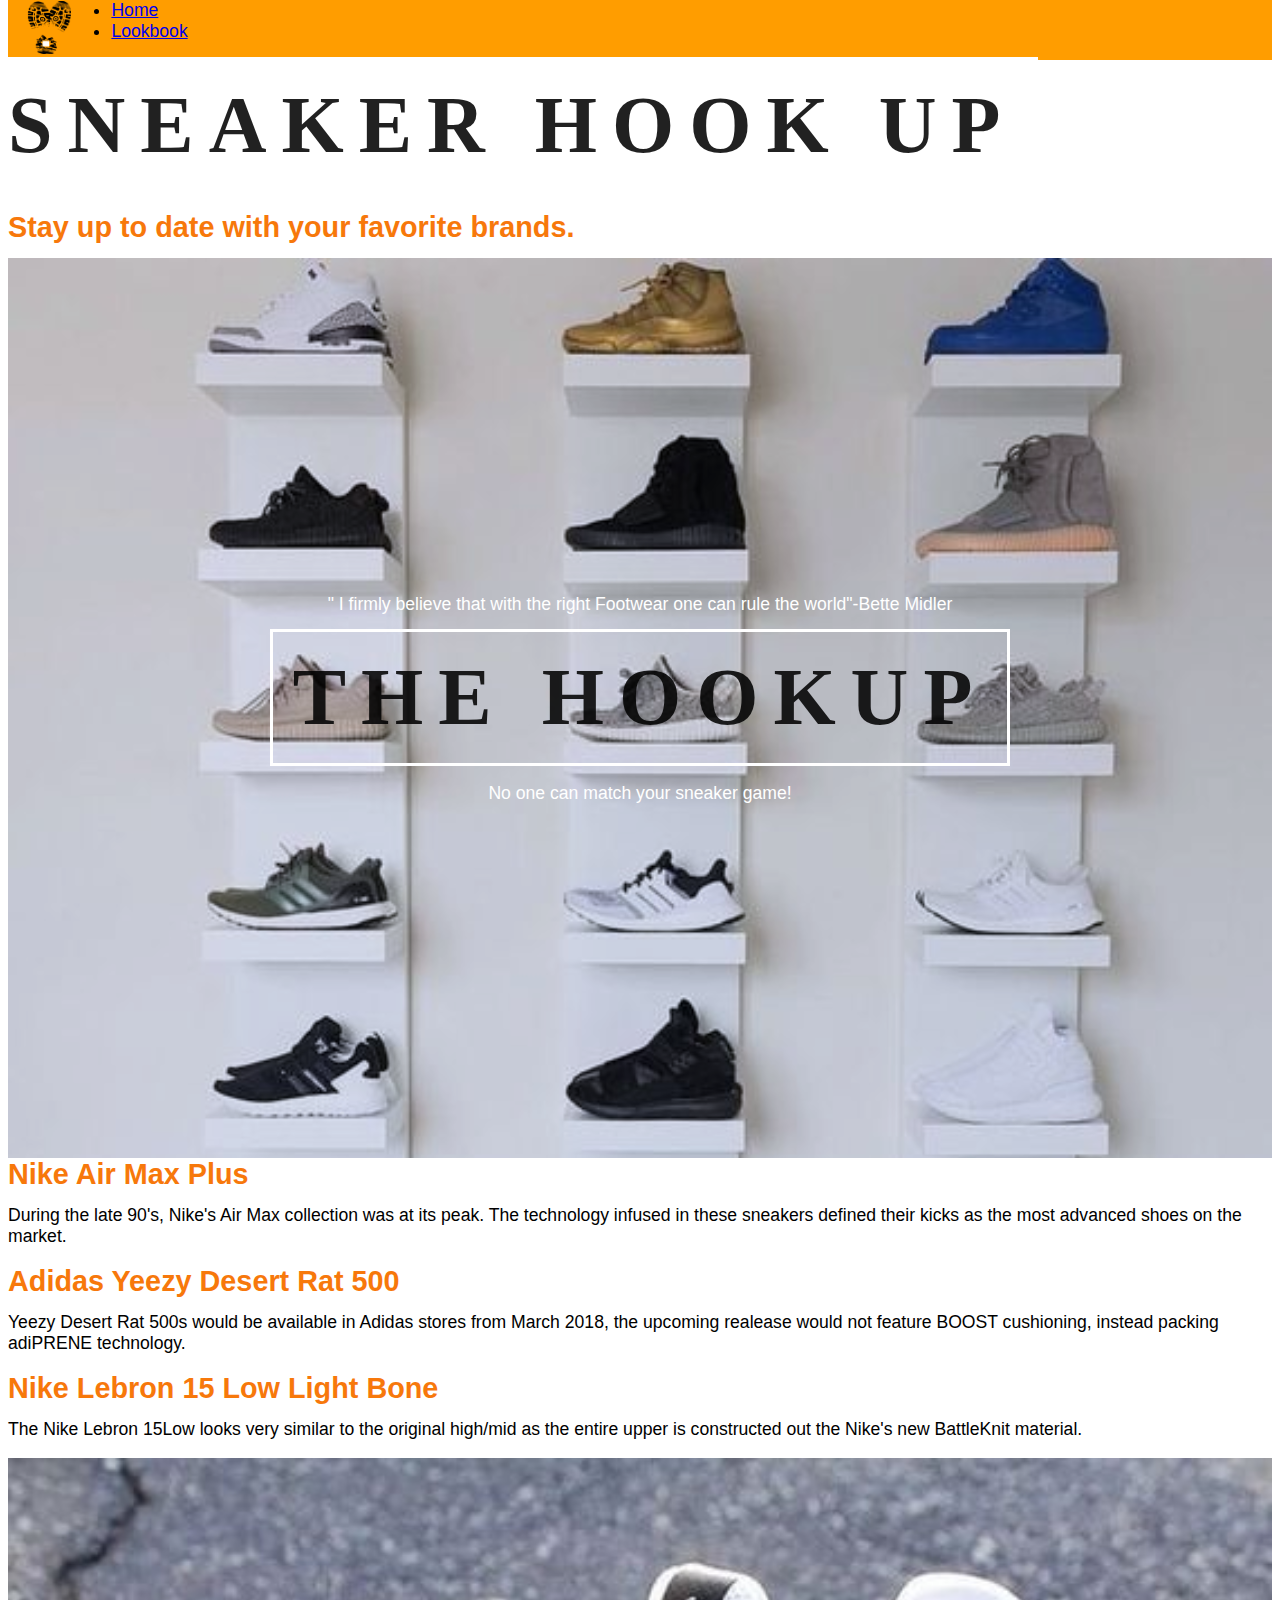
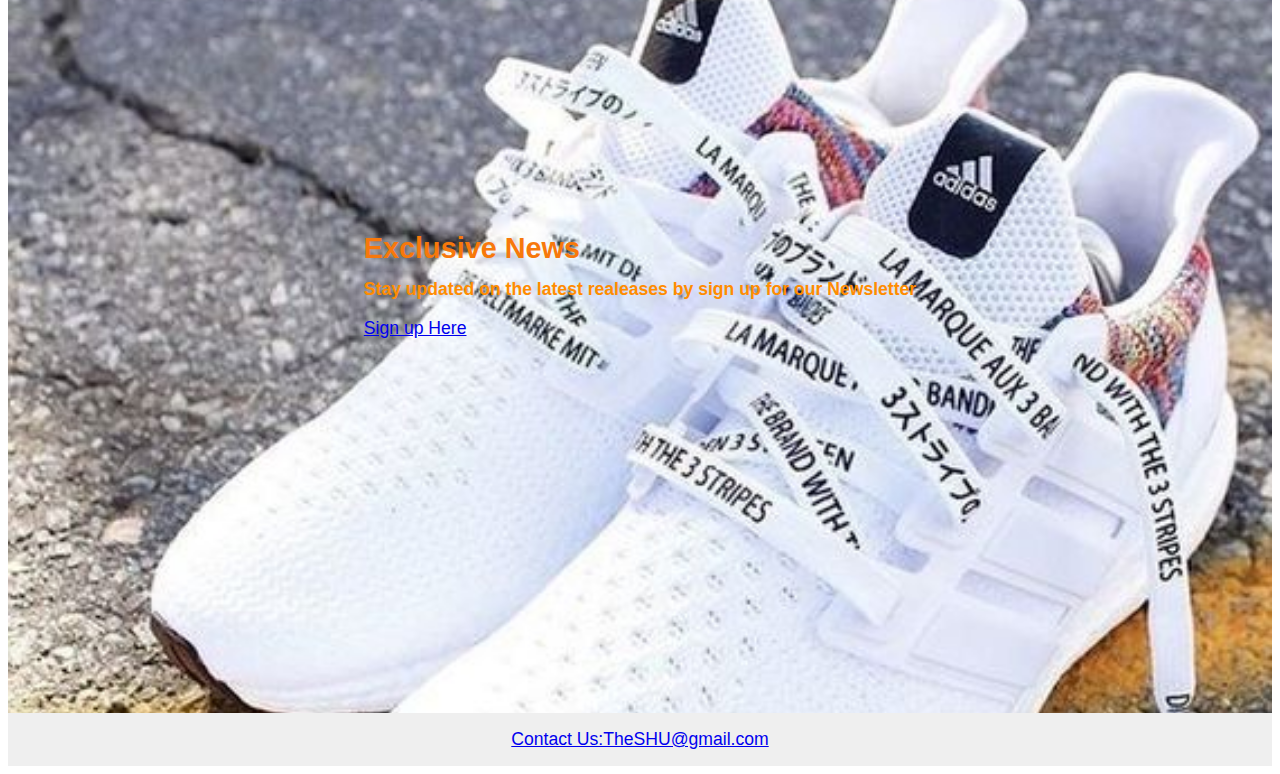
<file: Index.html>
<!DOCTYPE html>
<html lang="en">
    <head>
        <meta charset="utf-8">
        <title>The Sneaker Hook up</title>
        <link rel="stylesheet" type="text/css" href="css/styles.css"> 
    </head>

    <body>
        <header>
            <a href="https://www.google.com"><img class="logo" src= "images/transparentfootprint.png" alt="logo"></a>
            <nav>
                <ul>
                    <li><a href="Index.html">Home</a></li>
                    <li><a href="lookbook.html">Lookbook</a></li>

                </ul>
            </nav>
        </header>

        <h1 id="home-title">Sneaker Hook Up</h1>


        <h2>Stay up to date with your favorite brands.</h2>
        


        <div class="hero">
            <p>" I firmly believe that with the right Footwear one can rule the world"-Bette Midler</p>
            <h1>The Hookup</h1>
            <p>No one can match your sneaker game!</p>
        </div>


        <div class="Latest-Releases">
            <h2>Nike Air Max Plus</h2>
            <p>During the late 90's, Nike's Air Max collection was at its peak. The technology infused in these sneakers defined their kicks as the most advanced shoes on the market. </p>
        </div>
        <div class="Latest-Releases">
            <h2>Adidas Yeezy Desert Rat 500</h2>
            <p> Yeezy Desert Rat 500s would be available in Adidas stores from March 2018, the upcoming realease would not feature BOOST cushioning, instead packing adiPRENE technology. </p>
        </div>
        <div class="Latest-Releases">
            <h2>Nike Lebron 15 Low Light Bone </h2>
            <p>The Nike Lebron 15Low looks very similar to the original high/mid as the entire upper is constructed out the Nike's new BattleKnit material. </p>
        </div>


        <div class="cta">
            <div class="cta-text">
                <h2>Exclusive News</h2>
                <p><b>Stay updated on the latest realeases by sign up for our Newsletter </b></p>
                <a href="#">Sign up Here</a>
            </div>
        </div>

        <footer>
            <a href="#">Contact Us:TheSHU@gmail.com</a>
        </footer>
</body>

</html>
</file>
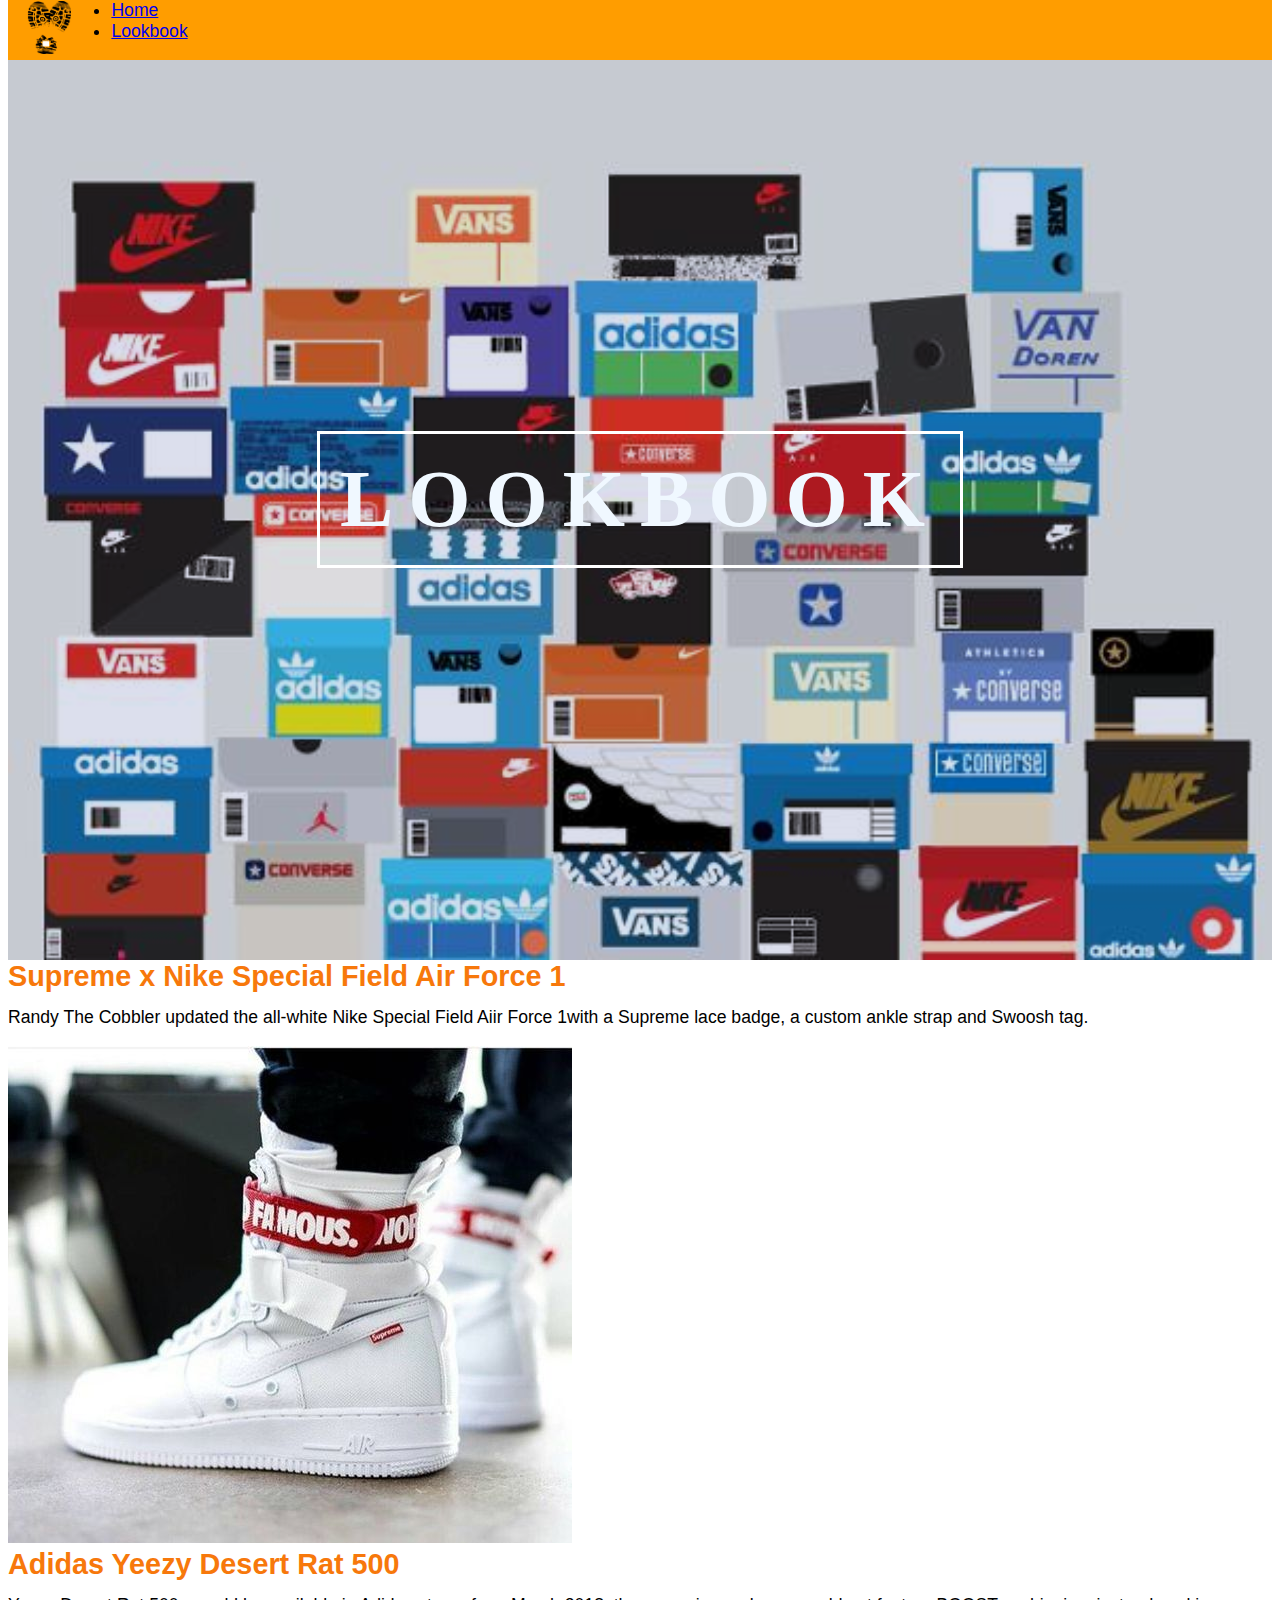
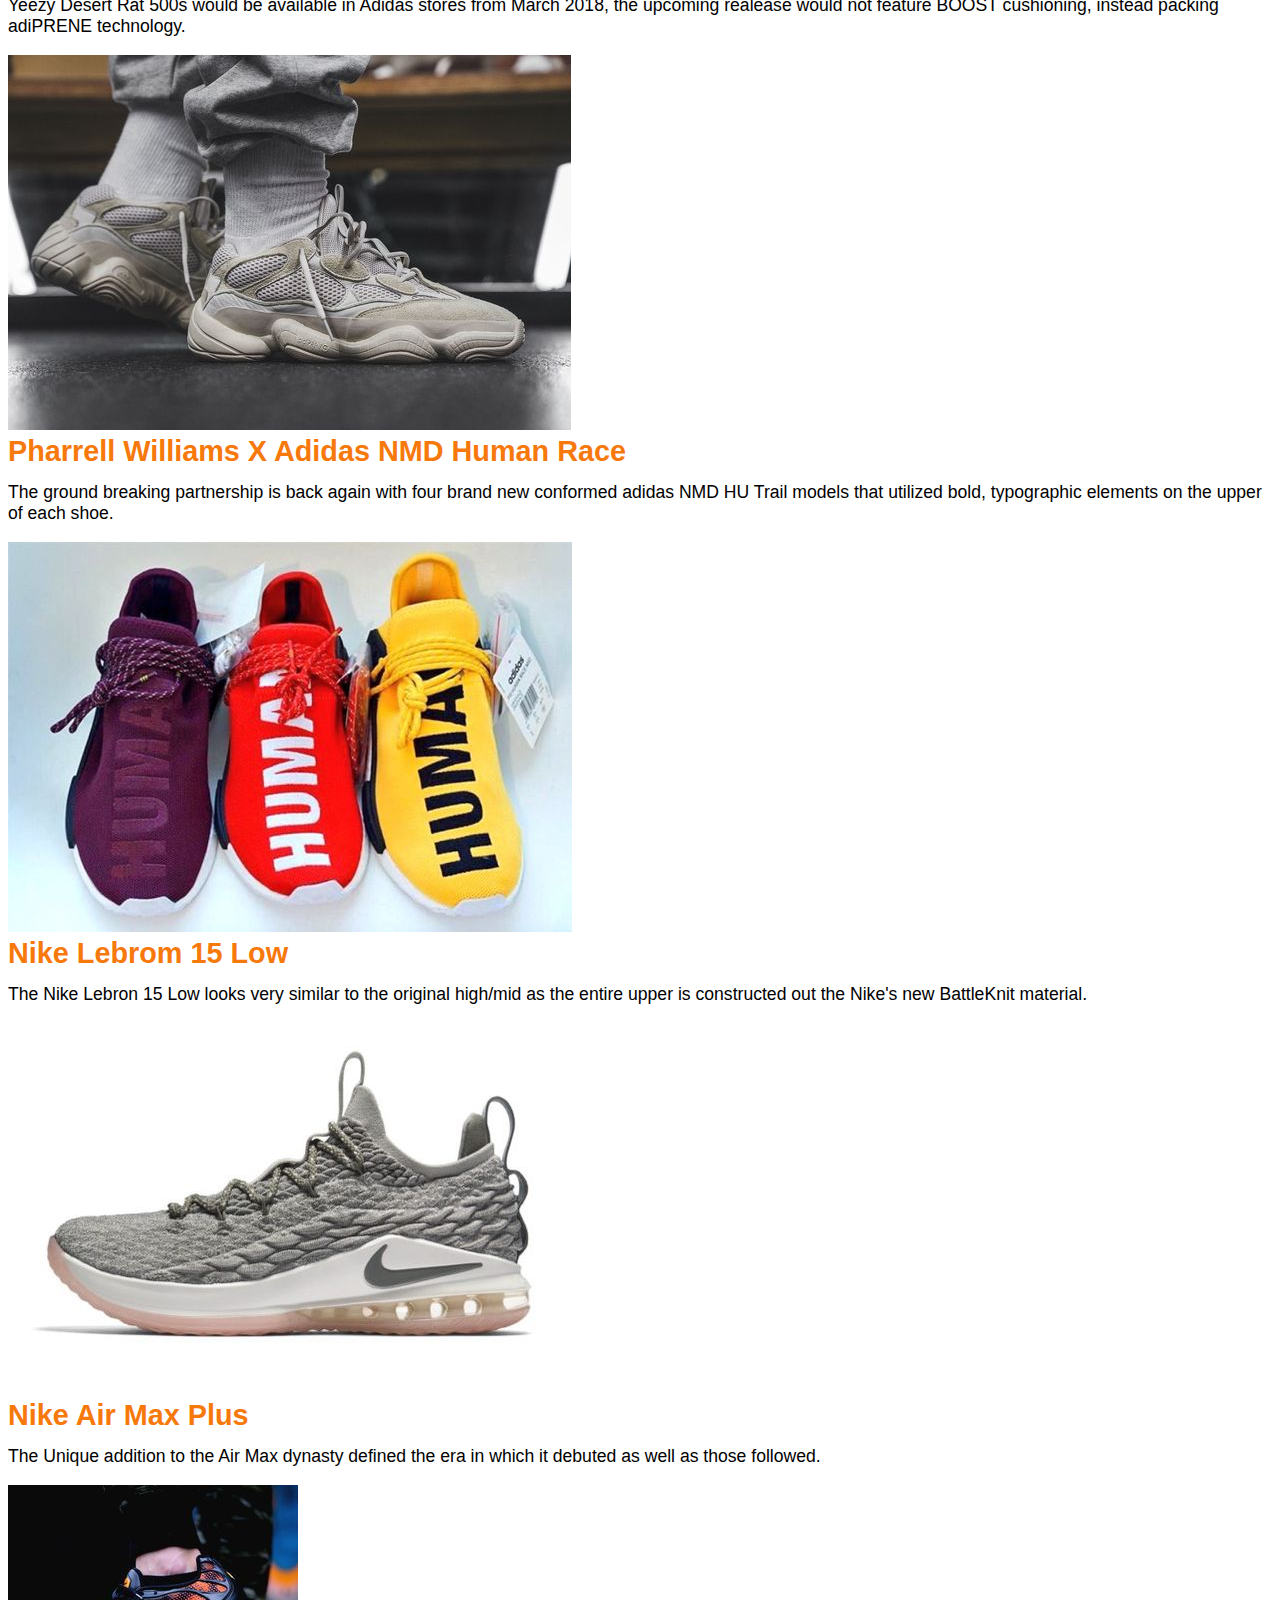
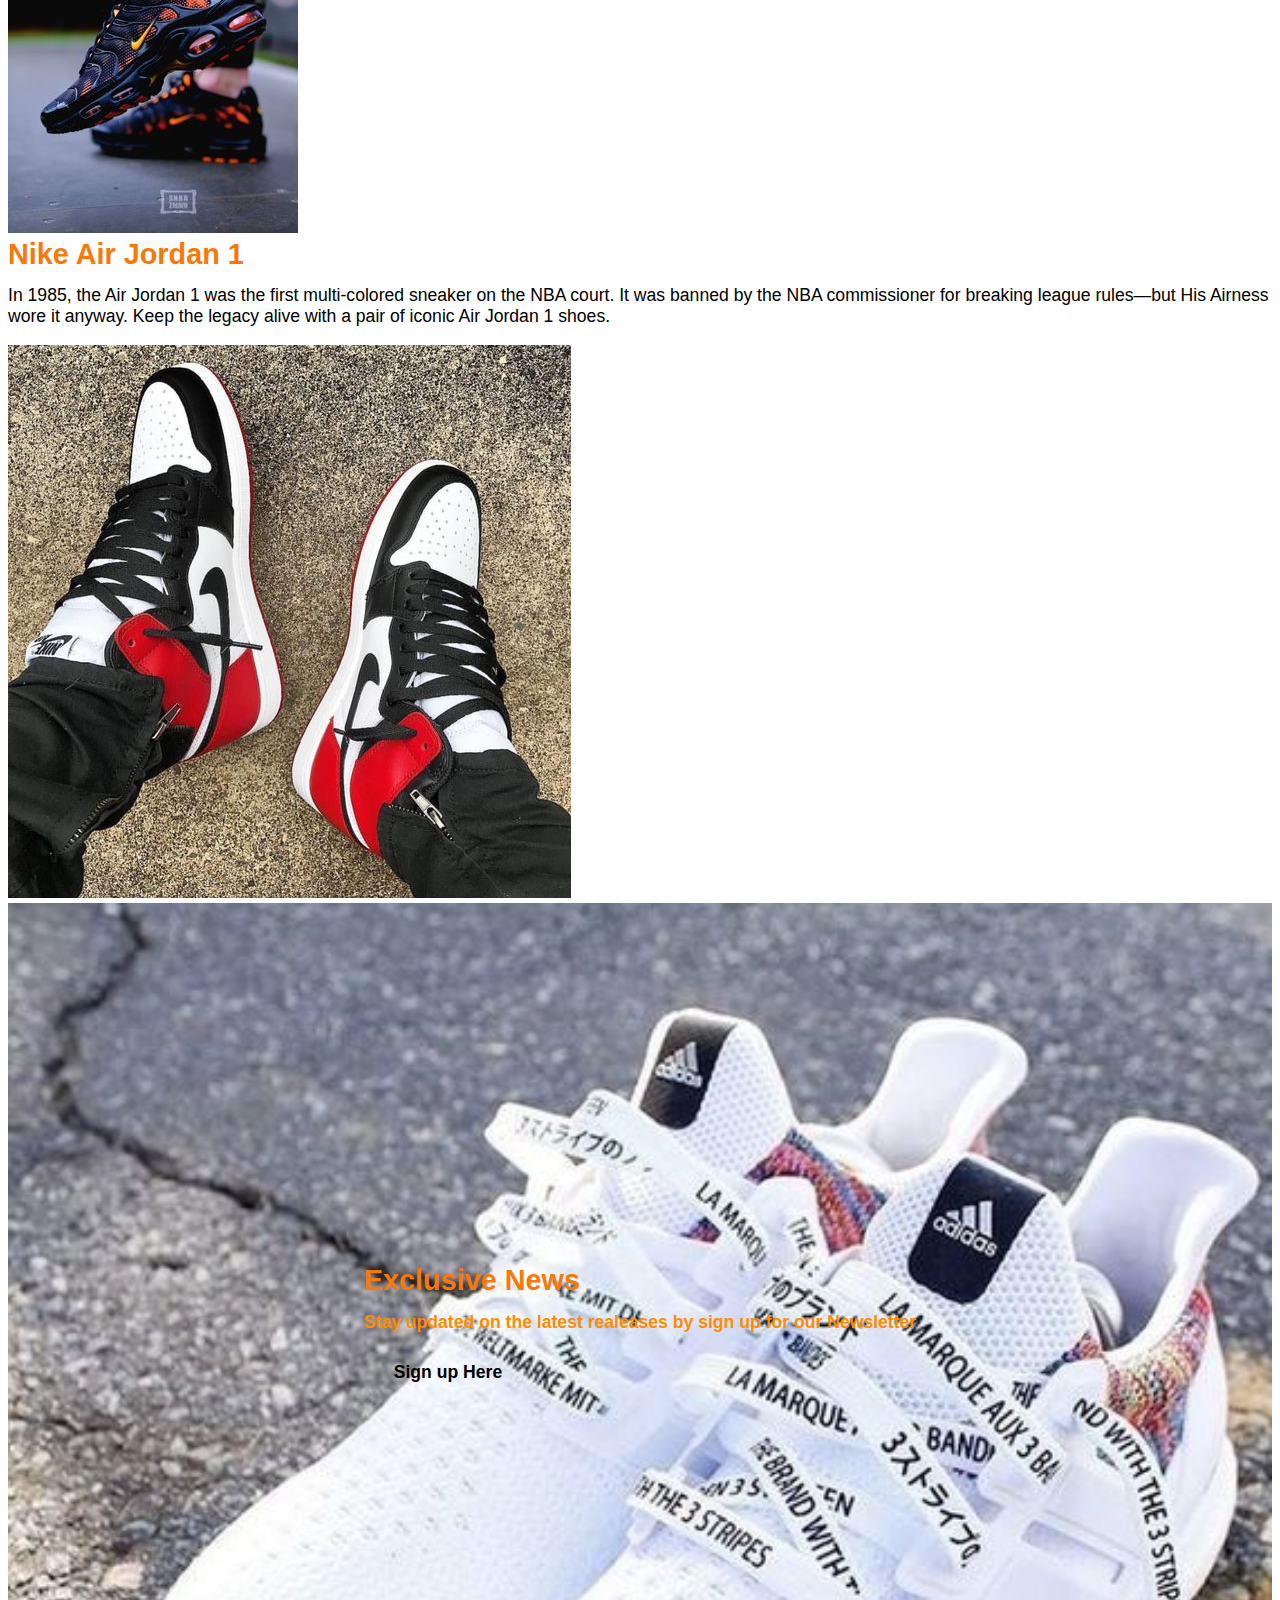
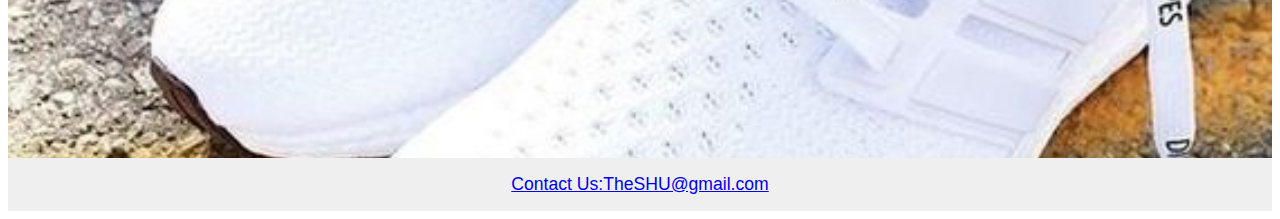
<file: lookbook.html>
<!DOCTYPE html>
<html lang="en">

<head>
    <meta charset="utf-8">
    <title>Lookbook</title>
    <link rel="stylesheet" type="text/css" href="css/styles.css">
</head>

<body>
    <header>
        <a href="https://www.google.com"><img class="logo" src="images/transparentfootprint.png" alt="logo"></a>
        <nav>
            <ul>
                <li><a href="index.html">Home</a></li>
                <li><a href="lookbook.html"> Lookbook</a></li>

            </ul>
        </nav>
    </header>



    <div class="hero-lookbook">

        <h1>Lookbook</h1>

    </div>


    <div class="Latest-Releases">

        <h2>Supreme x Nike Special Field Air Force 1</h2>
        <p>Randy The Cobbler updated the all-white Nike Special Field Aiir Force 1with a Supreme lace badge, a custom ankle strap and Swoosh tag. </p>
        <img alt="Specialforce" src="images/Supremeairforce1.jpg">

    </div>



    <div class="Latest-Releases">
        <h2>Adidas Yeezy Desert Rat 500</h2>
        <p> Yeezy Desert Rat 500s would be available in Adidas stores from March 2018, the upcoming realease would not feature BOOST cushioning, instead packing adiPRENE technology. </p>
        <img alt="YeezyDesert" src="images/YeezyDesertrat500.jpg">
    </div>

    <div class="Latest-Releases">
        <h2>Pharrell Williams X Adidas NMD Human Race </h2>
        <p>The ground breaking partnership is back again with four brand new conformed adidas NMD HU Trail models that utilized bold, typographic elements on the upper of each shoe. </p>
        <img alt="PharrellNMD" src="images/pharrellhumanrace.jpg">

    </div>
    <div class="Latest-Releases">
        <h2>Nike Lebrom 15 Low </h2>
        <p>The Nike Lebron 15 Low looks very similar to the original high/mid as the entire upper is constructed out the Nike's new BattleKnit material. </p>
        <img alt="Lebron15" src="images/Lebron%2015%20low%20light%20bone.jpg">

    </div>
    <div class="Latest-Releases">
        <h2>Nike Air Max Plus </h2>
        <p>The Unique addition to the Air Max dynasty defined the era in which it debuted as well as those followed.</p>
        <img alt="Niketuned" src="images/niketuned1.jpg">

    </div>

    <div class="Latest-Releases">
        <h2>Nike Air Jordan 1</h2>
        <p>In 1985, the Air Jordan 1 was the first multi-colored sneaker on the NBA court. It was banned by the NBA commissioner for breaking league rules—but His Airness wore it anyway. Keep the legacy alive with a pair of iconic Air Jordan 1 shoes.</p>
        <img alt="redjordan" src="images/redjordan1.jpg">

    </div>



    <div class="cta">
        <div class="cta-text">
            <h2> Exclusive <span> News</span></h2>
            <p> <b> Stay updated on the latest realeases by sign up for our Newsletter </b> </p>
            <a href="" class="btn"> Sign up Here</a>
        </div>
    </div>
    <footer>
        <a href="contact.html">Contact Us:TheSHU@gmail.com</a>
    </footer>


</body>

</html>
</file>
<file: css/styles.css>
.logo {
    height: 3em;
}

header {
    display: flex;
    align-items: center;
    background-color: #ff9d00
}

header nav {
    display: flex;
    align-items: center;
}





* {
    box-sizing: border-box;
    margin-top: 0;
}

body {
    font-family: 'Poppins', sans-serif;
    color: black;
    font-size: 1.1rem;
}

h1 {
    font-size: 5rem;
    text-transform: uppercase;
    letter-spacing: 15px;
    outline: 3px solid white;
    outline-offset: .25em;
    display: inline-block;
    margin: 0.25em 0 0.5em;
    color: rgba(0, 0, 0, 0.87);
    font-family: fantasy;
}

h2 {
    font-size: 1.8rem;
    margin-bottom: 0.5em;
    color: #f7780b;
}


.btn {
    display: inline-block;
    padding: .7em 1.7em;
    color: black;
    font-weight: 600;
    text-decoration: none;

}

.hero {
    background-color: #dcdfed;
    background-image: url("../images/white%20sneaker%20display.jpg");
    background-blend-mode: multiply;
    background-size: cover;
    height: 100vh;
    padding: 1em;
    color: white;
    display: flex;
    flex-direction: column;
    align-items: center;
    justify-content: center;
}


.hero-lookbook {
    background-color: #dcdfed;
    background-image: url("../images/BOX%20sneakers.jpg");
    background-blend-mode: multiply;
    background-size: cover;
    height: 100vh;
    padding: 1em;
    display: flex;
    flex-direction: column;
    align-items: center;
    justify-content: center;
}

.hero-lookbook h1 {
    color: aliceblue;
}



.cta {
    background-image: url(../images/addidaswhite.jpg);
    background-size: cover;
    padding: 10vh 0;
    color: #ffffff;
    display: flex;
    flex-direction: column;
    align-items: center;
    justify-content: center;
    height: 95vh;
}


.cta-text {
    color: darkorange;
}


@media (min-width: 40rem) {
/*    need to add media change*/
}


footer {

    padding: 1rem;
    background-color: #efefef;
    text-align: center;
}
</file>
